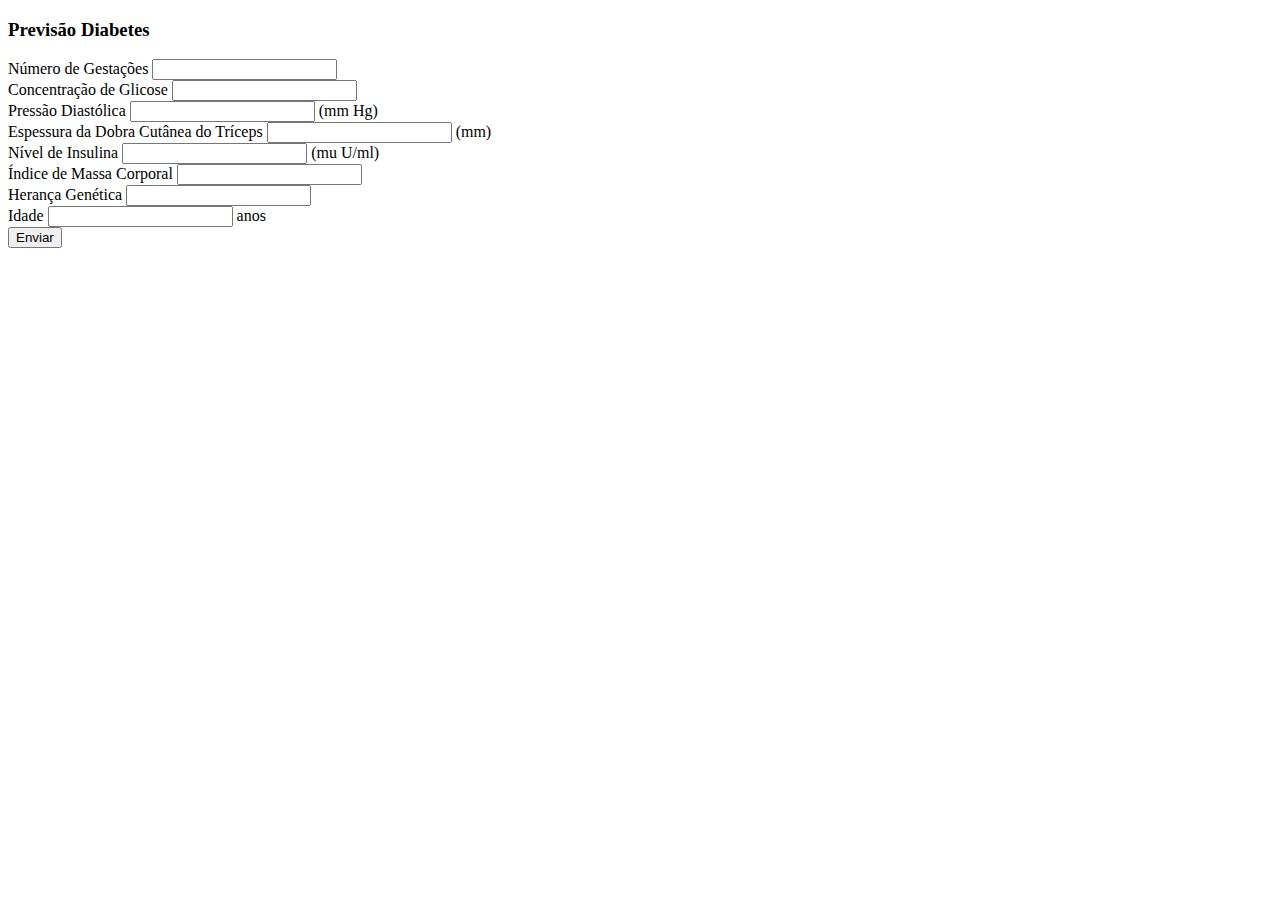
<file: DesafioFinal/desafio-final_flask/templates/index.html>
<!DOCTYPE html>
<html lang="en">
<head>
    <meta charset="UTF-8">
    <title>Deafio Final</title>
</head>
<body>
    <h3>Previsão Diabetes</h3>
    <div>
        <form action="/result" method="post">
            <label for="gest">Número de Gestações</label>
            <input type="text" id="gest" name="gest">
            <br>
            <label for="glic">Concentração de Glicose</label>
            <input type="text" id="glic" name="glic">
            <br>
            <label for="pres">Pressão Diastólica</label>
            <input type="text" id="pres" name="pres"> (mm Hg)
            <br>
            <label for="espe">Espessura da Dobra Cutânea do Tríceps</label>
            <input type="text" id="espe" name="espe"> (mm)
            <br>
            <label for="insu">Nível de Insulina</label>
            <input type="text" id="insu" name="insu"> (mu U/ml)
            <br>
            <label for="mass">Índice de Massa Corporal</label>
            <input type="text" id="mass" name="mass">
            <br>
            <label for="hera">Herança Genética</label>
            <input type="text" id="hera" name="hera">
            <br>
            <label for="age">Idade</label>
            <input type="text" id="age" name="age"> anos
            <br>
            <input type="submit" value="Enviar">
        </form>
    </div>
</body>
</html>
</file>
